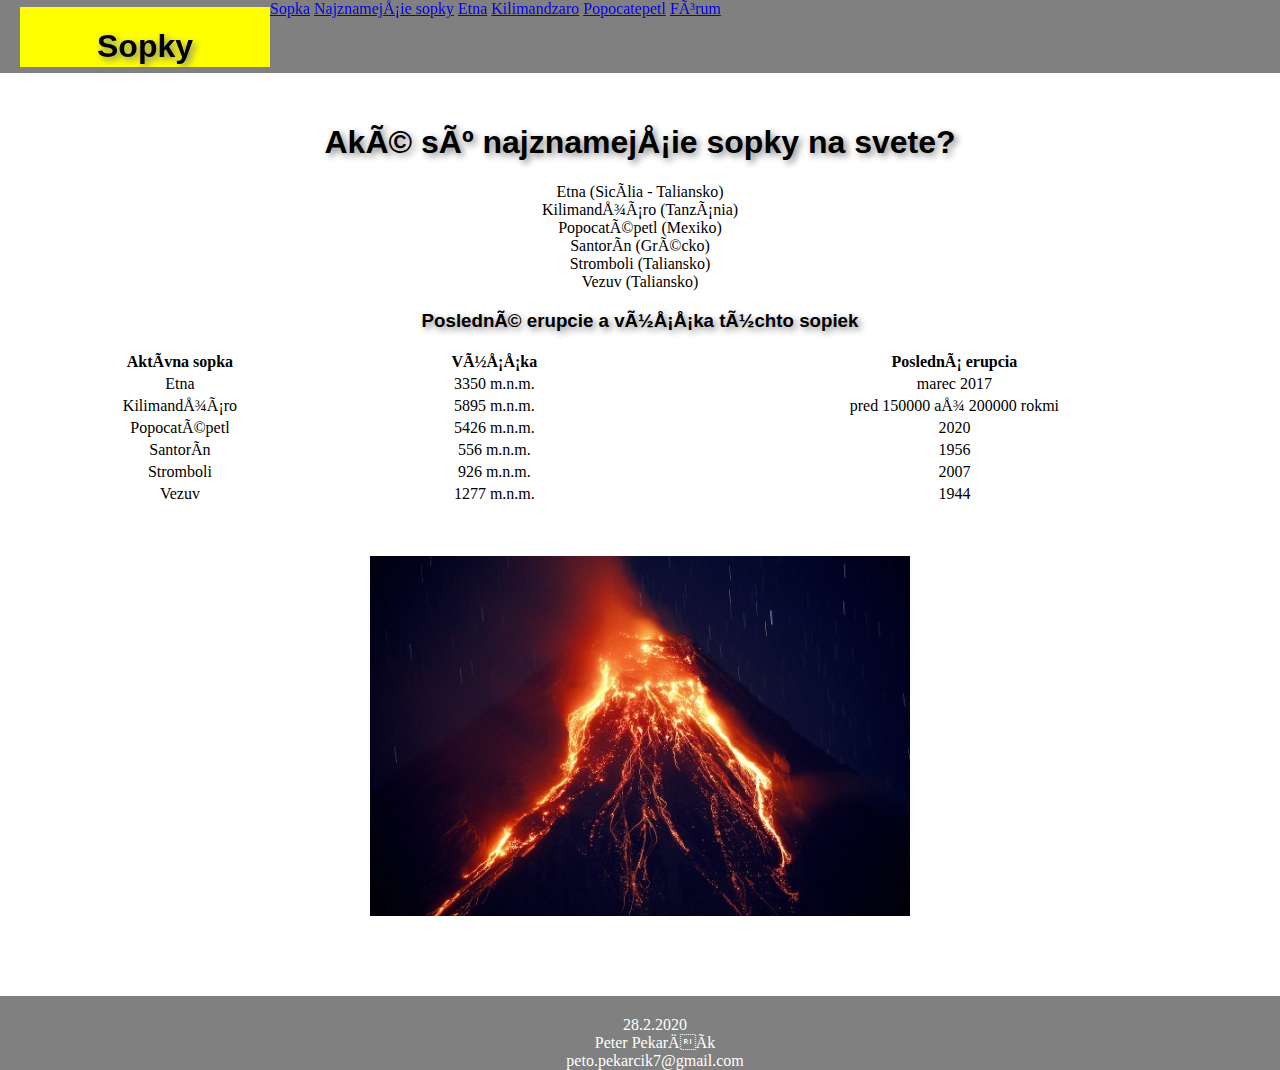
<file: src/index.html>
<!DOCTYPE html>
<html lang="en">
<head>
    <meta charset="UTF-8">
    <title>Sopky</title>

    <link rel="stylesheet" href="css/style.css"/>
    <link rel="stylesheet" href="css/print.css"/>

    <style>
        .sopka {
            width: 540px;
            height: 360px;
            position: relative;
            display: inline-block;
            margin: 50px;
        }
        .sopka .img-top {
            display: none;
            position:absolute;
            top: 0;
            left: 0;
            z-index: 99;
        }
        .sopka:hover .img-top {
            display: inline;
        }
    </style>
</head>

<body>
     <header>
        <div id="menu" class="animation" ><h1>Sopky</h1></div>
        <nav>
            <a href="articles.html">Sopka</a>
            <a href="Sopky.html">NajznamejÅ¡ie sopky</a>
            <a href="Etna1.html">Etna</a>
            <a href="Kilimandzaro.html">Kilimandzaro</a>
            <a href="Popocatepetl.html">Popocatepetl</a>
            <a href="Forum.html">FÃ³rum</a>
        </nav>
     </header>

    <main>
        <article>
            <div class= "center">
                <h1>AkÃ© sÃº najznamejÅ¡ie sopky na svete?</h1>
                    Etna (SicÃ­lia - Taliansko)<br>
                    KilimandÅ¾Ã¡ro (TanzÃ¡nia)<br>
                    PopocatÃ©petl (Mexiko)<br>
                    SantorÃ­n (GrÃ©cko)<br>
                    Stromboli (Taliansko)<br>
                    Vezuv (Taliansko)<br>

                <h3>PoslednÃ© erupcie a vÃ½Å¡Å¡ka tÃ½chto sopiek</h3>
                <table style="width:100%">
                        <tr>
                            <th>AktÃ­vna sopka</th>
                            <th>VÃ½Å¡Å¡ka</th>
                            <th>PoslednÃ¡ erupcia</th>
                        </tr>
                        <tr>
                            <td>Etna</td>
                            <td>3350 m.n.m.</td>
                            <td>marec 2017</td>
                        </tr>
                        <tr>
                            <td>KilimandÅ¾Ã¡ro</td>
                            <td>5895 m.n.m.</td>
                            <td>pred 150000 aÅ¾ 200000 rokmi</td>
                        </tr>
                        <tr>
                            <td>PopocatÃ©petl</td>
                            <td>5426 m.n.m.</td>
                            <td>2020</td>
                        </tr>
                        <tr>
                            <td>SantorÃ­n</td>
                            <td>556 m.n.m.</td>
                            <td>1956</td>
                        </tr>
                        <tr>
                            <td>Stromboli</td>
                            <td>926 m.n.m.</td>
                            <td>2007</td>
                        </tr>
                        <tr>
                            <td>Vezuv</td>
                            <td>1277 m.n.m.</td>
                            <td>1944</td>
                        </tr>
                </table>

                <!--
                <div class="sopka">

                    <img src="Pictures/sopkaMedium.jpg"

                        srcset="Pictures/sopkaBig.jpg 138w,
                                Pictures/sopkaSmall.jpg 255w,
                                Pictures/sopkaMedium.jpg 500w"

                        sizes="(min-width: 400px) 30vw, 50vw"

                         title="sopka. sopka"
                         alt="sopka"/>
                 </div>
                 -->

                 <div class="sopka">
                    <img src="Pictures/sopkaMedium.jpg" alt="Sopka">
                    <img src="Pictures/sopkaTrans.jpg" class="img-top" alt="Sopka">
                </div>
             </div>
        </article>
    </main>

    <footer>
        <div>28.2.2020</div>
        <div>Peter PekarÄÃ­k</div>
        <div>peto.pekarcik7@gmail.com</div>
    </footer>

    <script src = "js/form.js"></script>
</body>
</html>
</file>
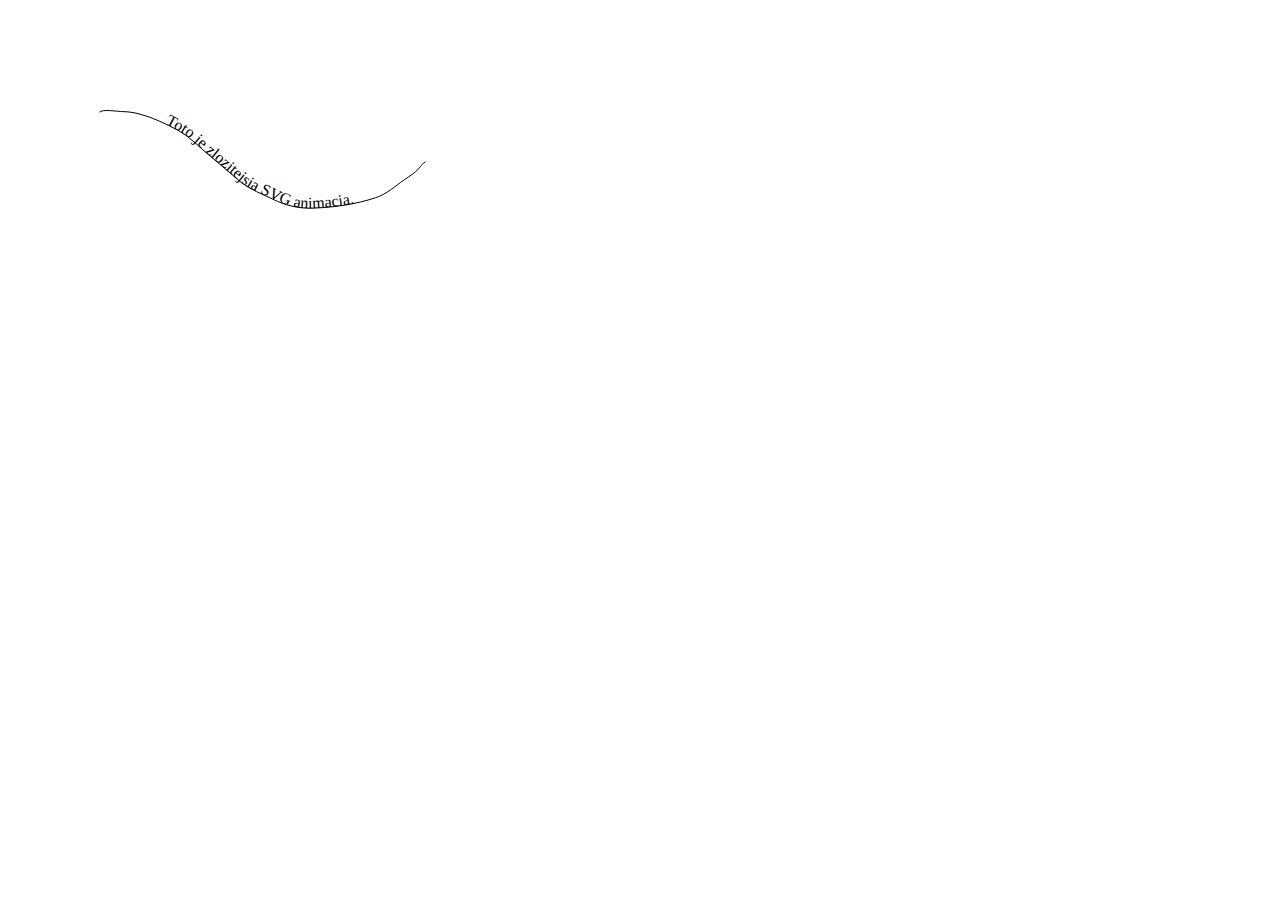
<file: src/animation.html>
<!DOCTYPE html>
<html lang="en">
<head>
  <meta charset="UTF-8">
  <title>Zlozitejsia animacia</title>

  <svg width="500" height="350" viewBox="0 0 500 350">
    <path id="myPath" fill="none" stroke="#000000" stroke-miterlimit="10" d="M91.4,104.2c3.2-3.4,18.4-0.6,23.4-0.6c5.7,0.1,10.8,0.9,16.3,2.3
      c13.5,3.5,26.1,9.6,38.5,16.2c12.3,6.5,21.3,16.8,31.9,25.4c10.8,8.7,21,18.3,31.7,26.9c9.3,7.4,20.9,11.5,31.4,16.7
      c13.7,6.8,26.8,9.7,41.8,9c21.4-1,40.8-3.7,61.3-10.4c10.9-3.5,18.9-11.3,28.5-17.8c5.4-3.7,10.4-6.7,14.8-11.5
      c1.9-2.1,3.7-5.5,6.5-6.5"/>
    <text>
      <textpath xlink:href="#myPath">
        Toto je zlozitejsia SVG animacia.

        <animate attributeName="startOffset" from="0%" to ="100%" begin="0s" dur="10s" repeatCount="indefinite" keyTimes="0;1" calcMode="spline" keySplines="0.1 0.2 .22 1"/>
      </textpath>
    </text>
  </svg>
</head>
<body>

</body>
</html>
</file>
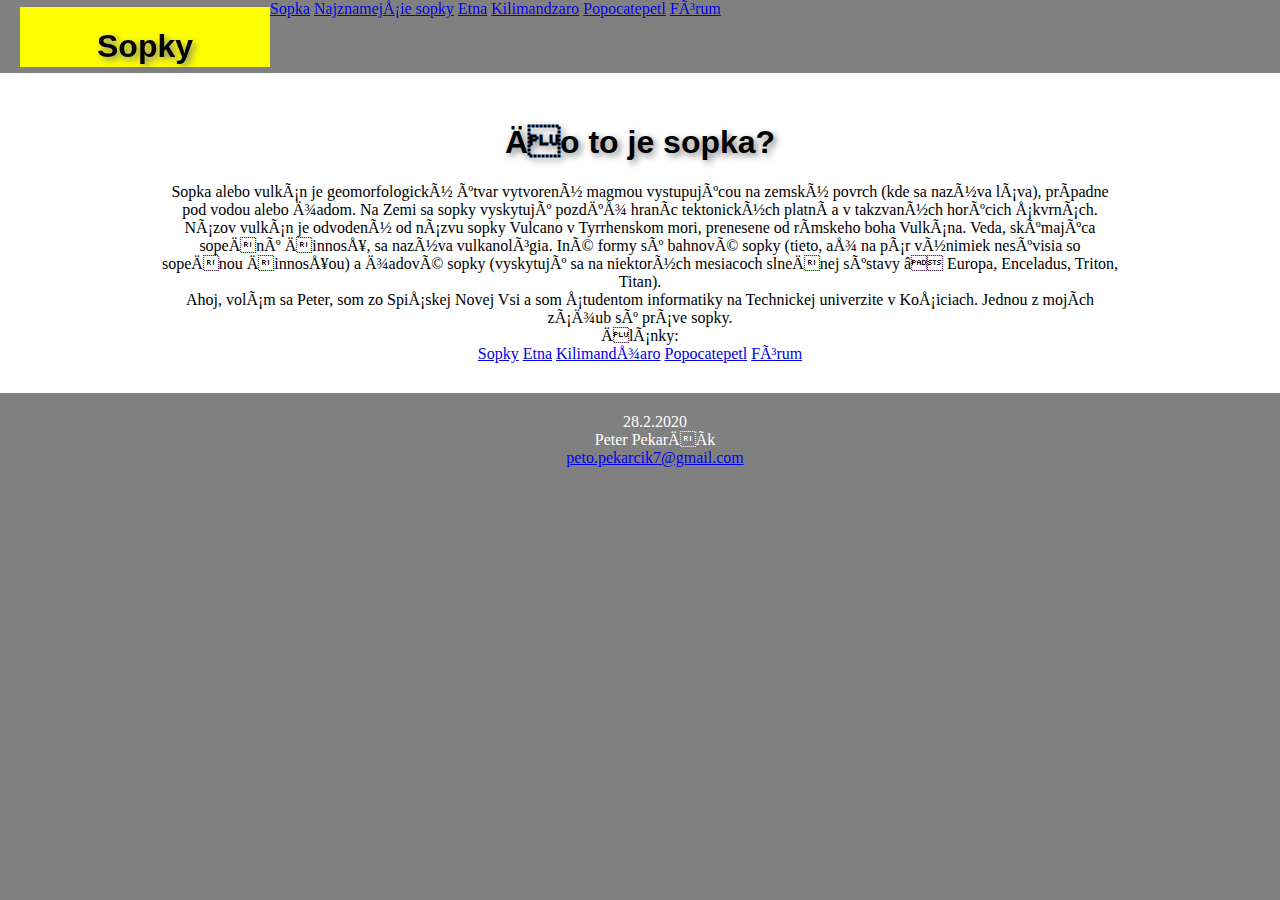
<file: src/articles.html>
<!DOCTYPE html>
<html lang="sk">
<head>
    <meta charset="UTF-8">
    <title>Zoznam Älankov</title>

    <link rel="stylesheet" href="css/style.css"/>
    <link rel="stylesheet" href="css/print.css"/>
</head>

<body>
    <header>
        <div id="menu" class="animation" ><h1>Sopky</h1></div>
        <nav>
            <a href="articles.html">Sopka</a>
            <a href="Sopky.html">NajznamejÅ¡ie sopky</a>
            <a href="Etna1.html">Etna</a>
            <a href="Kilimandzaro.html">Kilimandzaro</a>
            <a href="Popocatepetl.html">Popocatepetl</a>
            <a href="Forum.html">FÃ³rum</a>
        </nav>
    </header>

    <main>
        <article>
            <div id="center">
                <h1>Äo to je sopka?</h1>

                <div>
                    Sopka alebo vulkÃ¡n je geomorfologickÃ½ Ãºtvar vytvorenÃ½ magmou vystupujÃºcou na zemskÃ½ povrch (kde sa nazÃ½va lÃ¡va), prÃ­padne pod vodou alebo Ä¾adom. Na Zemi sa sopky vyskytujÃº pozdÄºÅ¾ hranÃ­c tektonickÃ½ch platnÃ­ a v takzvanÃ½ch horÃºcich Å¡kvrnÃ¡ch. NÃ¡zov vulkÃ¡n je odvodenÃ½ od nÃ¡zvu sopky Vulcano v Tyrrhenskom mori, prenesene od rÃ­mskeho boha VulkÃ¡na. Veda, skÃºmajÃºca sopeÄnÃº ÄinnosÅ¥, sa nazÃ½va vulkanolÃ³gia.
                    InÃ© formy sÃº bahnovÃ© sopky (tieto, aÅ¾ na pÃ¡r vÃ½nimiek nesÃºvisia so sopeÄnou ÄinnosÅ¥ou) a Ä¾adovÃ© sopky (vyskytujÃº sa na niektorÃ½ch mesiacoch slneÄnej sÃºstavy â Europa, Enceladus, Triton, Titan).
                </div>

                <div>
                    Ahoj, volÃ¡m sa Peter, som zo SpiÅ¡skej Novej Vsi a som Å¡tudentom informatiky na Technickej univerzite v KoÅ¡iciach. Jednou z mojÃ­ch zÃ¡Ä¾ub sÃº prÃ¡ve sopky.
                </div>

                <div>
                    ÄlÃ¡nky:<br>
                    <a href="Sopky.html">Sopky</a>
                    <a href="Etna1.html">Etna</a>
                    <a href="Kilimandzaro.html">KilimandÅ¾aro</a>
                    <a href="Popocatepetl.html">Popocatepetl</a>
                    <a href="Forum.html">FÃ³rum</a>
                </div>
            </div>
        </article>
    </main>


    <footer>
        <div>28.2.2020</div>
        <div>Peter PekarÄÃ­k</div>
        <div><a href="mailto:peto.pekarcik7gmail.com?Subject=Reakcia%20na%20Vas%20blog">peto.pekarcik7@gmail.com</a> </div>
    </footer>

    <script src = "js/form.js"></script>
    </body>
</html>
</body>
</file>
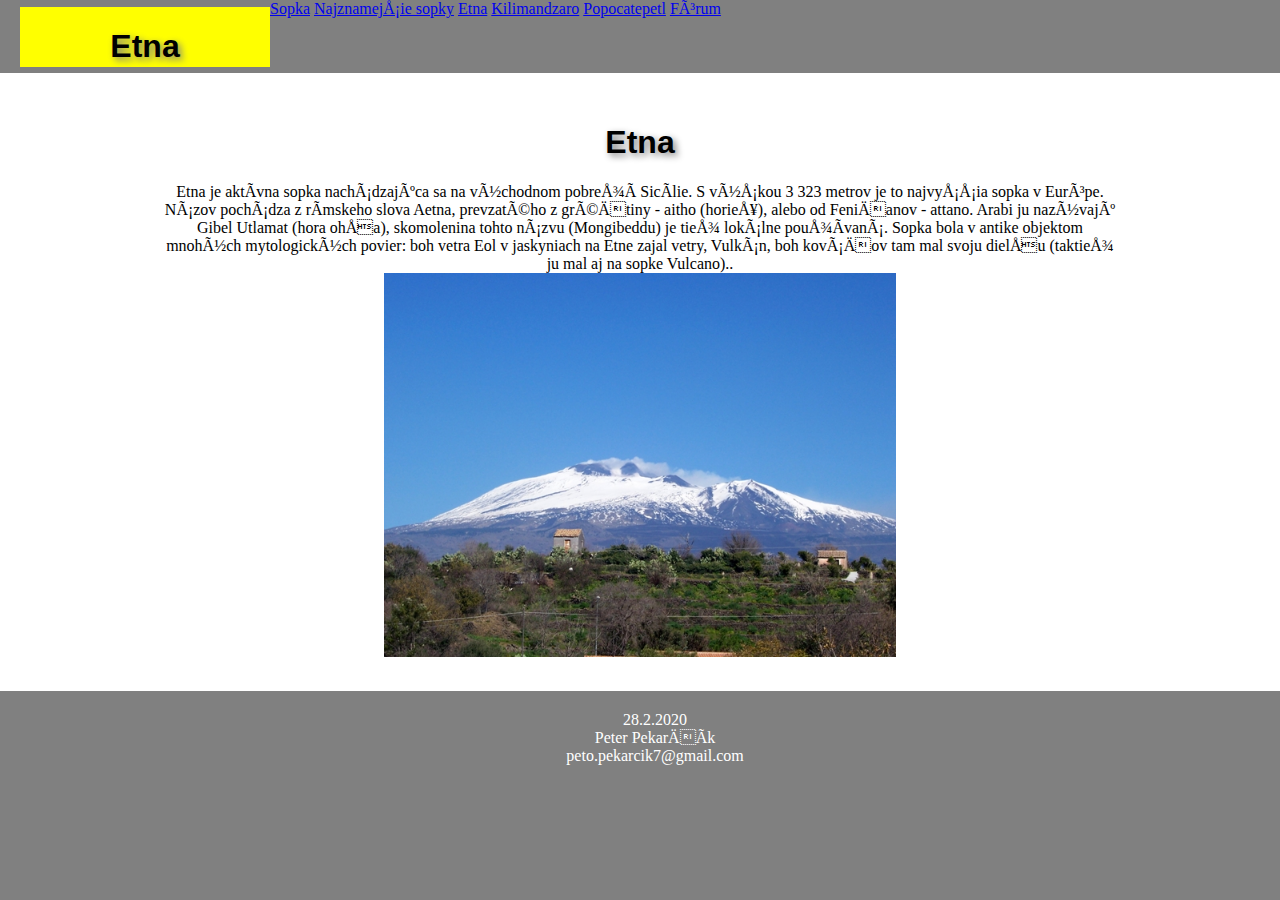
<file: src/Etna1.html>
<!DOCTYPE html>
<html lang="en">
<head>
    <meta charset="UTF-8">
    <title>Etna</title>

    <link rel="stylesheet" href="css/style.css"/>
    <link rel="stylesheet" href="css/print.css"/>
</head>

<body>
    <header>
           <div id="menu" class="animation" ><h1>Etna</h1></div>
           <nav>
               <a href="articles.html">Sopka</a>
               <a href="Sopky.html">NajznamejÅ¡ie sopky</a>
               <a href="Etna1.html">Etna</a>
               <a href="Kilimandzaro.html">Kilimandzaro</a>
               <a href="Popocatepetl.html">Popocatepetl</a>
               <a href="Forum.html">FÃ³rum</a>
           </nav>
       </header>

    <main>
        <article>
            <div id = "center">
                <h1>Etna</h1>
                <div>
                    Etna je aktÃ­vna sopka nachÃ¡dzajÃºca sa na vÃ½chodnom pobreÅ¾Ã­ SicÃ­lie. S vÃ½Å¡kou 3 323 metrov je to najvyÅ¡Å¡ia sopka v EurÃ³pe. NÃ¡zov pochÃ¡dza z rÃ­mskeho slova Aetna, prevzatÃ©ho z grÃ©Ätiny - aitho (horieÅ¥), alebo od FeniÄanov - attano. Arabi ju nazÃ½vajÃº Gibel Utlamat (hora ohÅa), skomolenina tohto nÃ¡zvu (Mongibeddu) je tieÅ¾ lokÃ¡lne pouÅ¾Ã­vanÃ¡. Sopka bola v antike objektom mnohÃ½ch mytologickÃ½ch povier: boh vetra Eol v jaskyniach na Etne zajal vetry, VulkÃ¡n, boh kovÃ¡Äov tam mal svoju dielÅu (taktieÅ¾ ju mal aj na sopke Vulcano)..
                </div>
                <div>
                    <img src="Pictures/etnaMedium.jpg"

                        srcset="Pictures/etnaSmall.jpg 240w,
                                Pictures/etnaMedium.jpg 360w,
                                Pictures/etnaBig.jpg 480w"

                        sizes="(min-width: 400px) 30vw, 50vw"

                        title="etna. etna"
                        alt="etna">
                 </div>
             </div>
        </article>
    </main>

    <footer>
        <div>28.2.2020</div>
        <div>Peter PekarÄÃ­k</div>
        <div>peto.pekarcik7@gmail.com</div>
    </footer>
</body>
</html>
</file>
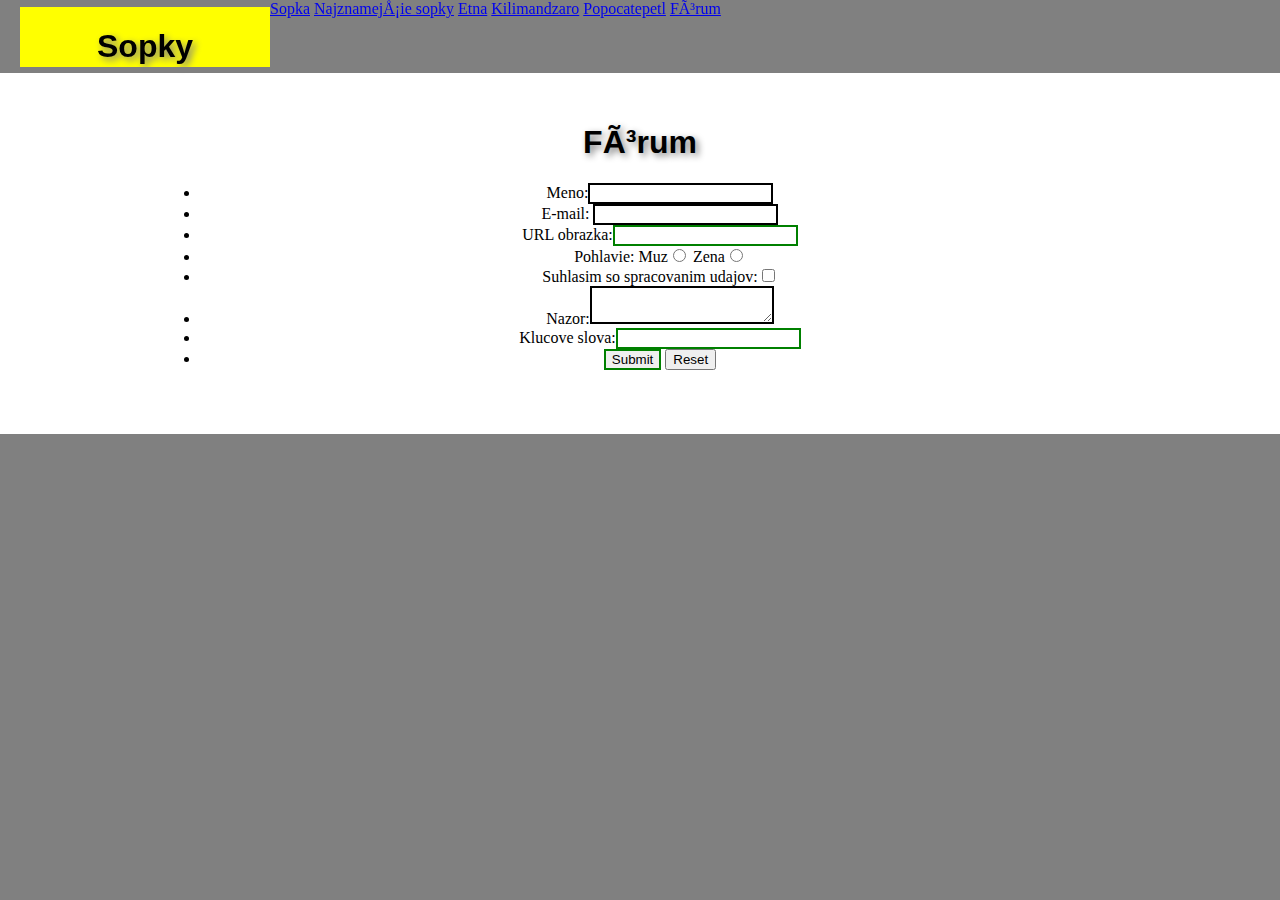
<file: src/Formular.html>
<!DOCTYPE html>
<html lang="en">
<head>
  <meta charset="UTF-8">
  <title>Forum</title>

  <link rel="stylesheet" href="css/style.css"/>
  <link rel="stylesheet" href="css/print.css"/>
</head>
<body>
     <header>
        <div id="menu" class="animation" ><h1>Sopky</h1></div>
        <nav>
            <a href="articles.html">Sopka</a>
            <a href="Sopky.html">NajznamejÅ¡ie sopky</a>
            <a href="Etna1.html">Etna</a>
            <a href="Kilimandzaro.html">Kilimandzaro</a>
            <a href="Popocatepetl.html">Popocatepetl</a>
            <a href="Forum.html">FÃ³rum</a>
         </nav>
     </header>

      <main>
            <article>
                <div id="center">
                    <h1>FÃ³rum</h1>
                    <form class="opinionform" id="form">
                        <ul>
                            <li><label for="name">Meno:</label><input type="text" id="name" name="name" required></li>
                            <li><label for="email"> E-mail:</label></label> <input type="email" id="email" name="email" required></li>
                            <li><label for="picture">URL obrazka:</label><input type="url" id="pictureurl" name="picture"></li>
                            <li>Pohlavie:
                                <label for="man">Muz</label><input type="radio" id="man" name ="sex">
                                <label for="woman">Zena</label><input type="radio" id="woman" name ="sex">
                            </li>
                            <li><label for="agree">Suhlasim so spracovanim udajov:</label><input type="checkbox" id="agree" name="agree"></li>
                            <li><label for="opinion">Nazor:</label><textarea id="opinon" name="opinion" required></textarea></li>
                            <li><label for="keywords">Klucove slova:</label><input type="text" id="keywords" list="vulcanotype">
                                <datalist id ="vulcanotype">
                                    <option value="normal volcano">
                                    <option value="water volcano">
                                </datalist>
                            </li>
                            <li><input type="submit" id="submit"/> <input type="reset" id="reset"/> </li>
                            <br>
                        </ul>
                    </form>
                </div>
            </article>
      </main>
</body>
<script src = "js/formStorage.js"></script>
</html>
</file>
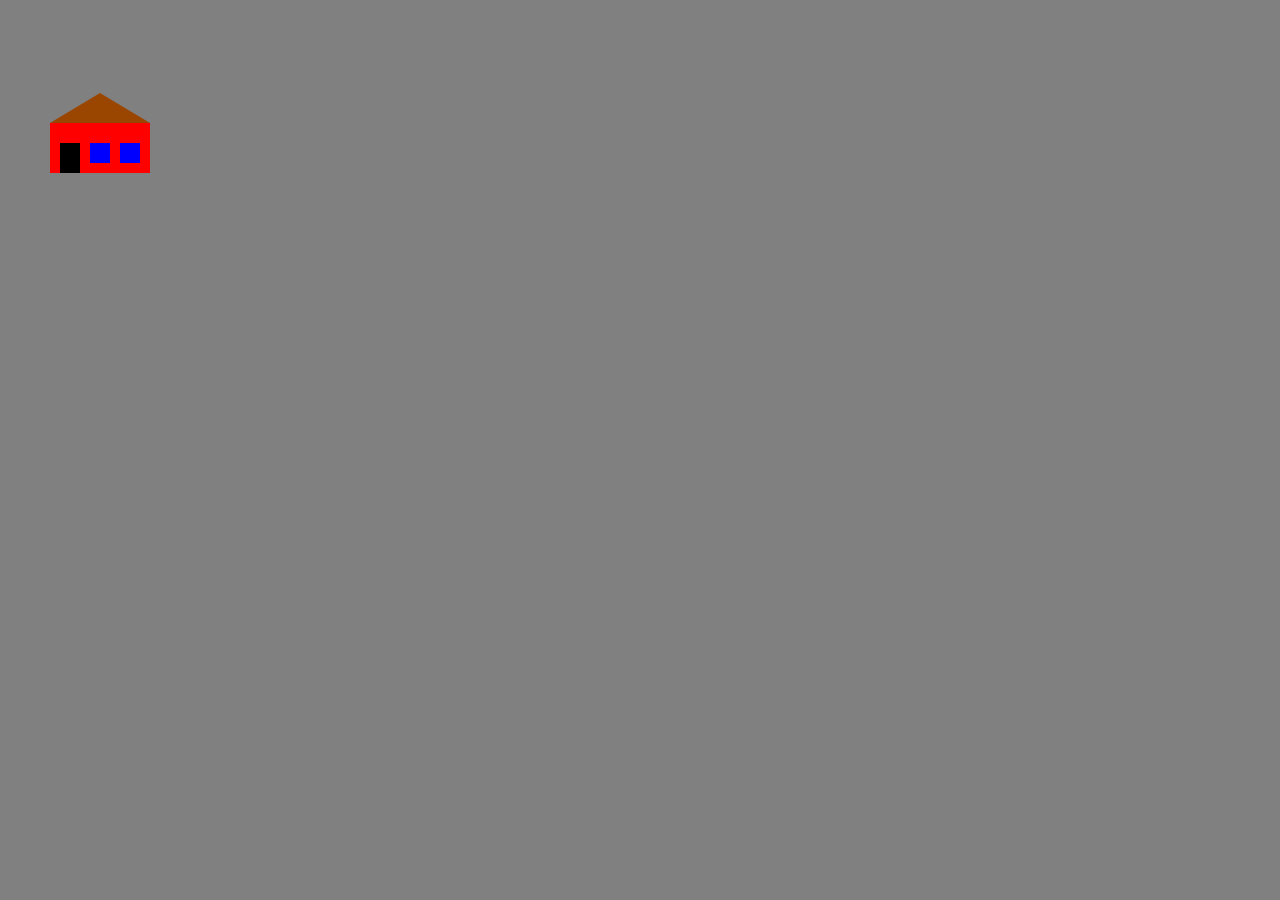
<file: src/Hause.html>
<!DOCTYPE html>
<html lang="en">
<head>
    <meta charset="UTF-8">
    <title>Domcek</title>

    <link rel="stylesheet" href="css/style.css"/>
    <link rel="stylesheet" href="css/print.css"/>
</head>

<body>
    <canvas id="myCanvas" width="200" height="100"
    style="border:1px #c3c3c3;">
    Your browser does not support the canvas element.
    </canvas>

    <script>
        var canvas = document.getElementById("myCanvas");
        var ctx = canvas.getContext("2d");

        ctx.fillStyle = "#FF0000";
        ctx.fillRect(50,50,100,50);

        ctx.fillStyle = "#000000";
        ctx.fillRect(60,70,20,70);

        ctx.fillStyle = "#0000FF";
        ctx.fillRect(90,70,20,20);

        ctx.fillStyle = "#0000FF";
        ctx.fillRect(120,70,20,20);

        ctx.fillStyle = "#9B4600";
        ctx.moveTo(50, 50); // zaciatok v lavom hornom rohu platna
        ctx.lineTo(150, 50); // chod 150px do prava (x), rovnou ciarou
        ctx.lineTo(100, 20); // chod horizontalne 100 (x) a vertikalne 200 (y)
        ctx.fill(); // connect and fill
    </script>
</body>
</html>
</file>
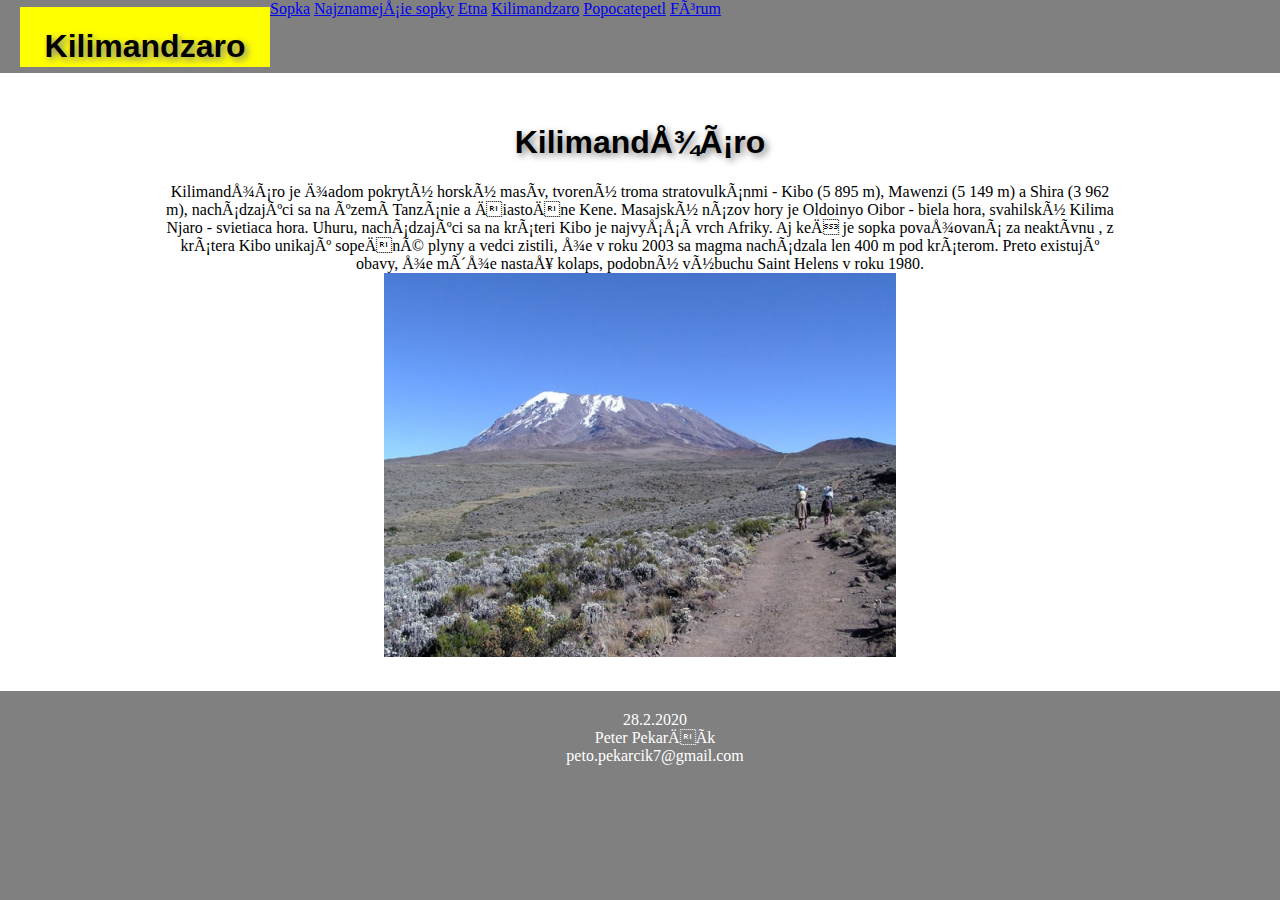
<file: src/Kilimandzaro.html>
<!DOCTYPE html>
<html lang="en">
<head>
    <meta charset="UTF-8">
    <title>KilimandÅ¾Ã¡ro</title>

    <link rel="stylesheet" href="css/style.css"/>
    <link rel="stylesheet" href="css/print.css"/>
</head>

<body>
     <header>
        <div id="menu" class="animation" ><h1>Kilimandzaro</h1></div>
        <nav>
            <a href="articles.html">Sopka</a>
            <a href="Sopky.html">NajznamejÅ¡ie sopky</a>
            <a href="Etna1.html">Etna</a>
            <a href="Kilimandzaro.html">Kilimandzaro</a>
            <a href="Popocatepetl.html">Popocatepetl</a>
            <a href="Forum.html">FÃ³rum</a>
        </nav>
     </header>

    <main>
        <article>
            <div id = "center">
                <h1>KilimandÅ¾Ã¡ro</h1>
                <div>
                    KilimandÅ¾Ã¡ro je Ä¾adom pokrytÃ½ horskÃ½ masÃ­v, tvorenÃ½ troma stratovulkÃ¡nmi - Kibo (5 895 m), Mawenzi (5 149 m) a Shira (3 962 m), nachÃ¡dzajÃºci sa na ÃºzemÃ­ TanzÃ¡nie a ÄiastoÄne Kene. MasajskÃ½ nÃ¡zov hory je Oldoinyo Oibor - biela hora, svahilskÃ½ Kilima Njaro - svietiaca hora. Uhuru, nachÃ¡dzajÃºci sa na krÃ¡teri Kibo je najvyÅ¡Å¡Ã­ vrch Afriky.

                    Aj keÄ je sopka povaÅ¾ovanÃ¡ za neaktÃ­vnu , z krÃ¡tera Kibo unikajÃº sopeÄnÃ© plyny a vedci zistili, Å¾e v roku 2003 sa magma nachÃ¡dzala len 400 m pod krÃ¡terom. Preto existujÃº obavy, Å¾e mÃ´Å¾e nastaÅ¥ kolaps, podobnÃ½ vÃ½buchu Saint Helens v roku 1980.
                </div>

                <div>
                    <img src="Pictures/kilimandzaroMedium.jpg"

                        srcset="Pictures/kilimandzaroSmall.jpg 240w,
                                Pictures/kilimandzaroMedium.jpg 360w,
                                Pictures/kilimandzaroBig.jpg 480w"

                        sizes="(min-width: 400px) 30vw, 50vw"

                        title="kilimandzaro. kilimandzaro"
                        alt="kilimandzaro">
                </div>
            </div>
        </article>
    </main>

    <footer>
        <div>28.2.2020</div>
        <div>Peter PekarÄÃ­k</div>
        <div>peto.pekarcik7@gmail.com</div>
    </footer>
</body>
</html>
</file>
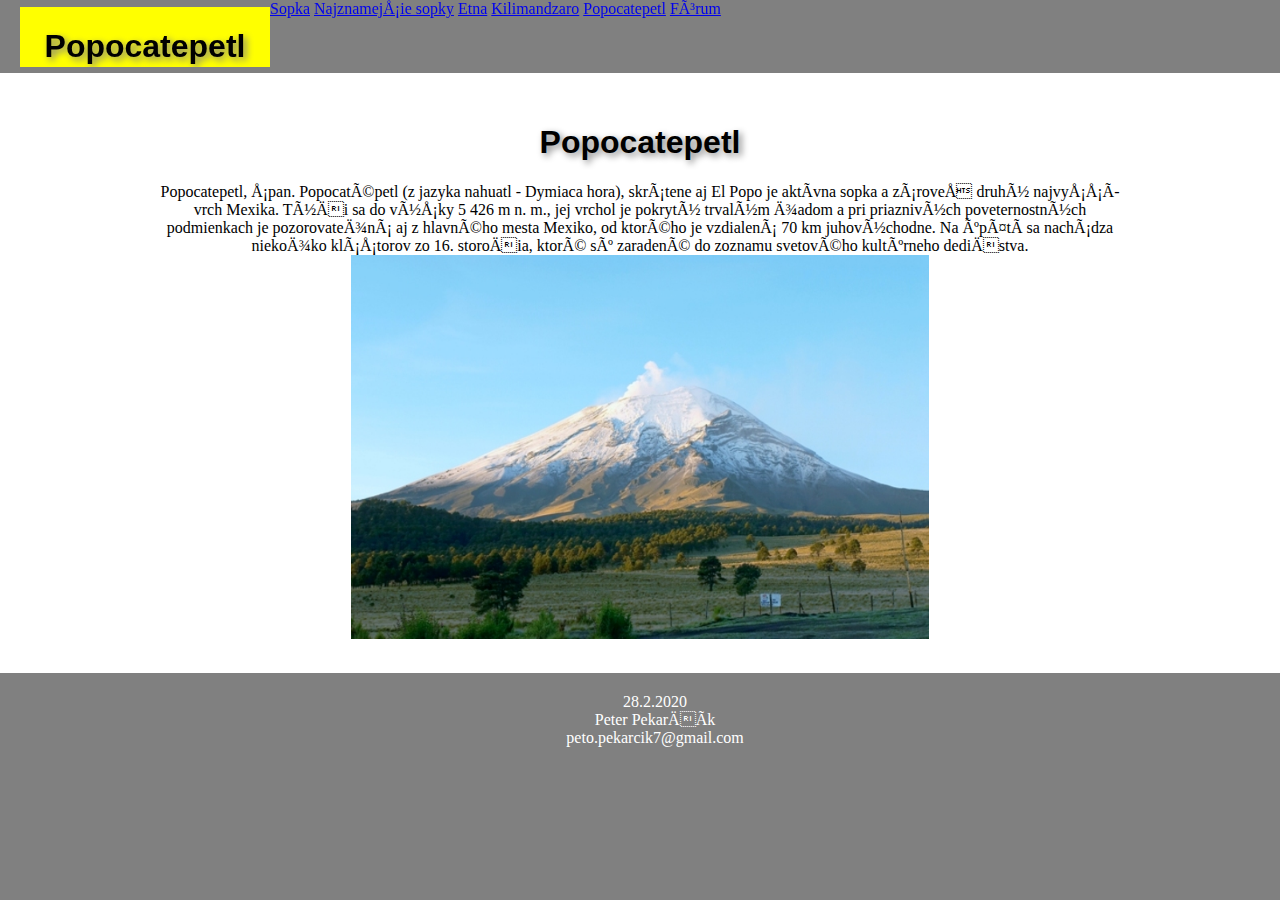
<file: src/Popocatepetl.html>
<!DOCTYPE html>
<html lang="en">
<head>
    <meta charset="UTF-8">
    <title>Popocatepetl</title>

    <link rel="stylesheet" href="css/style.css"/>
    <link rel="stylesheet" href="css/print.css"/>
</head>

<body>
    <header>
         <div id="menu" class="animation" ><h1>Popocatepetl</h1></div>
         <nav>
            <a href="articles.html">Sopka</a>
            <a href="Sopky.html">NajznamejÅ¡ie sopky</a>
            <a href="Etna1.html">Etna</a>
            <a href="Kilimandzaro.html">Kilimandzaro</a>
            <a href="Popocatepetl.html">Popocatepetl</a>
            <a href="Forum.html">FÃ³rum</a>
         </nav>
    </header>

    <main>
        <article>
            <div id = "center">
                <h1>Popocatepetl</h1>
                <div>
                    Popocatepetl, Å¡pan. PopocatÃ©petl (z jazyka nahuatl - Dymiaca hora), skrÃ¡tene aj El Popo je aktÃ­vna sopka a zÃ¡roveÅ druhÃ½ najvyÅ¡Å¡Ã­ vrch Mexika. TÃ½Äi sa do vÃ½Å¡ky 5 426 m n. m., jej vrchol je pokrytÃ½ trvalÃ½m Ä¾adom a pri priaznivÃ½ch poveternostnÃ½ch podmienkach je pozorovateÄ¾nÃ¡ aj z hlavnÃ©ho mesta Mexiko, od ktorÃ©ho je vzdialenÃ¡ 70 km juhovÃ½chodne. Na ÃºpÃ¤tÃ­ sa nachÃ¡dza niekoÄ¾ko klÃ¡Å¡torov zo 16. storoÄia, ktorÃ© sÃº zaradenÃ© do zoznamu svetovÃ©ho kultÃºrneho dediÄstva.
                </div>
                <div>
                    <img src="Pictures/popocatepetlMedium.jpg"

                        srcset="Pictures/popocatepetlSmall.jpg 240w,
                                Pictures/popocatepetlMedium.jpg 360w,
                                Pictures/popocatepetlBig.jpg 480w"

                        sizes="(min-width: 400px) 30vw, 50vw"

                        title="popocatepetl. popocatepetl"
                        alt="popocatepetl"/>
                 </div>
            </div>
         </article>
    </main>

    <footer>
        <div>28.2.2020</div>
        <div>Peter PekarÄÃ­k</div>
        <div>peto.pekarcik7@gmail.com</div>
    </footer>
</body>
</html>
</file>
<file: src/css/style.css>
body{
    background: grey;
    margin: 73px 0px 0px 0px;
    font: 1.0em Verdana;
    min-width: 960px;
}

h1, h2, h3, h4, h5, h6{
    text-align: center;
    color: black;
    font-family: Arial;
    text-shadow: 3px 3px 7px grey;
}

h2{
    text-align: left;
    font-size: 1.7em;
}

header{
    height: 73px;
    position: fixed;
    top: 0px;
    background: grey;
    width: 100%;
}

article{
    text-align: center;
    background: white;
    padding: 30px 0px;
}

article header{
    width: 1.0em;
    float: left;
    position: static;
    background: none;
}

article section{
    width: 666ex;
    float: left;
    background: white;
    border: 2px solid #006797;
    box-shadow: 2px 2px 7px #1c2228;
    padding: 20px;
}

footer{
    text-align: center;
    height: 40px;
    color: white;
    margin: 20px 0 0 30px;
}

#center {
    margin: 0px auto;
    width: 960px;
}

#formular{
    border: 2px solid #000000;
}

#comments{
    border: 1px solid #000000;
}

.center  {
    text-align: center;
}

.grid-container {
    align-self: center;
    display: grid;
    grid-template-columns: auto auto auto;
    background-color: white;
    padding: 5px;
}

.cleaner{
    clear: both;
}

.small {
    font-size: 15px;

}

.opinionform :required{
    border: black 2px solid;
}
/*
.opinionform :optional{
    border: yellow 2px solid;
}
*/
.opinionform :valid{
    border: green 2px solid;
    /*background-color: yellow;*/
}
/*
.opinionform :invalid{
    border: red 2px solid;
}
*/

opinionsContainer{
    text-align: center;
    background: white;
    padding: 30px 0px;
}
/*MEDIA QUERIES*/
/* For desktop: */
.col-1 {width: 8.33%;}
.col-2 {width: 16.66%;}
.col-3 {width: 25%;}
.col-4 {width: 33.33%;}
.col-5 {width: 41.66%;}
.col-6 {width: 50%;}
.col-7 {width: 58.33%;}
.col-8 {width: 66.66%;}
.col-9 {width: 75%;}
.col-10 {width: 83.33%;}
.col-11 {width: 91.66%;}
.col-12 {width: 100%;}


@media screen and (max-width: 500px) {
    .article {
        background-size: 100% 100%;
    }

    .img {
        background-size: 100% 100%;
    }

}

/*MENU*/
#menu {
    width: 250px;
    height: 60px;
    float: left;
    margin: 7px 0px 0px 20px;
}

/*ANIMACIA*/
.animation
{
    width: 10px;
    height: 10px;
    background-color: yellow;
    animation-name: rectangle;
    animation-duration: 10s;
    animation-iteration-count: infinite;
}

@keyframes rectangle {
    from {
        background-color: #1c2228;
    }
    to {
        background-color: #ffbb00;
    }
}
</file>
<file: src/css/print.css>
@media print {
    /*nastavenie sirky obsahu, znafunkcenie floats a margins*/
    #content, #page{
        width: 100%;
        margin: 0;
        float: none;
    }

    /*nastavenie odsadenia od okraja - margin*/
    @page{
        margin: 2cm;
    }

    /*nastavenia stylu pisma pre tlac*/
    body {
        font: 13pt Georgia, "Times New Roman", Times, serif;
        line-height: 1.3;
        background: #fff !important;
        color: #000;
    }

    h1 {
        font-size: 24pt;
    }

    h2, h3, h4 {
        font-size: 14pt;
        margin-top: 25px;
    }

    /*upravenie linkov*/
    a:link, a:visited, a{
        background: transparent;
        color: black;
        font-weight: bold;
        text-decoration: underline;
        text-align: left;
    }

    a{
        page-break-inside: avoid;
    }

    article a[href^="#"]:after {
        content: "";
    }

    a:not(:local-link):after {
        content:" < " attr(href) "> ";
    }

    /*skrytie nepotrebnych elementov ako menu, slidebary, heading, greadcrums, footer...*/
    #header-widgets, nav, aside.mashsb-container,
    .sidebar, .mashshare-top, .mashshare-bottom,
    .content-ads, .make-comment, .author-bio,
    .heading, .related-posts, #decomments-form-add-comment,
    #breadcrumbs, footer, .post-byline, .meta-single,
    .site-title img, .post-tags, .readability
    {
        display: none !important;
    }

    /*skrytie videi a ostatnych iframeov*/
    .entry iframe, ins {
        display: none;
        width: 0 !important;
        height: 0 !important;
        overflow: hidden !important;
        line-height: 0pt !important;
        white-space: nowrap;
    }
    .embed-youtube, .embed-responsive {
        position: absolute;
        height: 0;
        overflow: hidden;
    }
}
</file>
